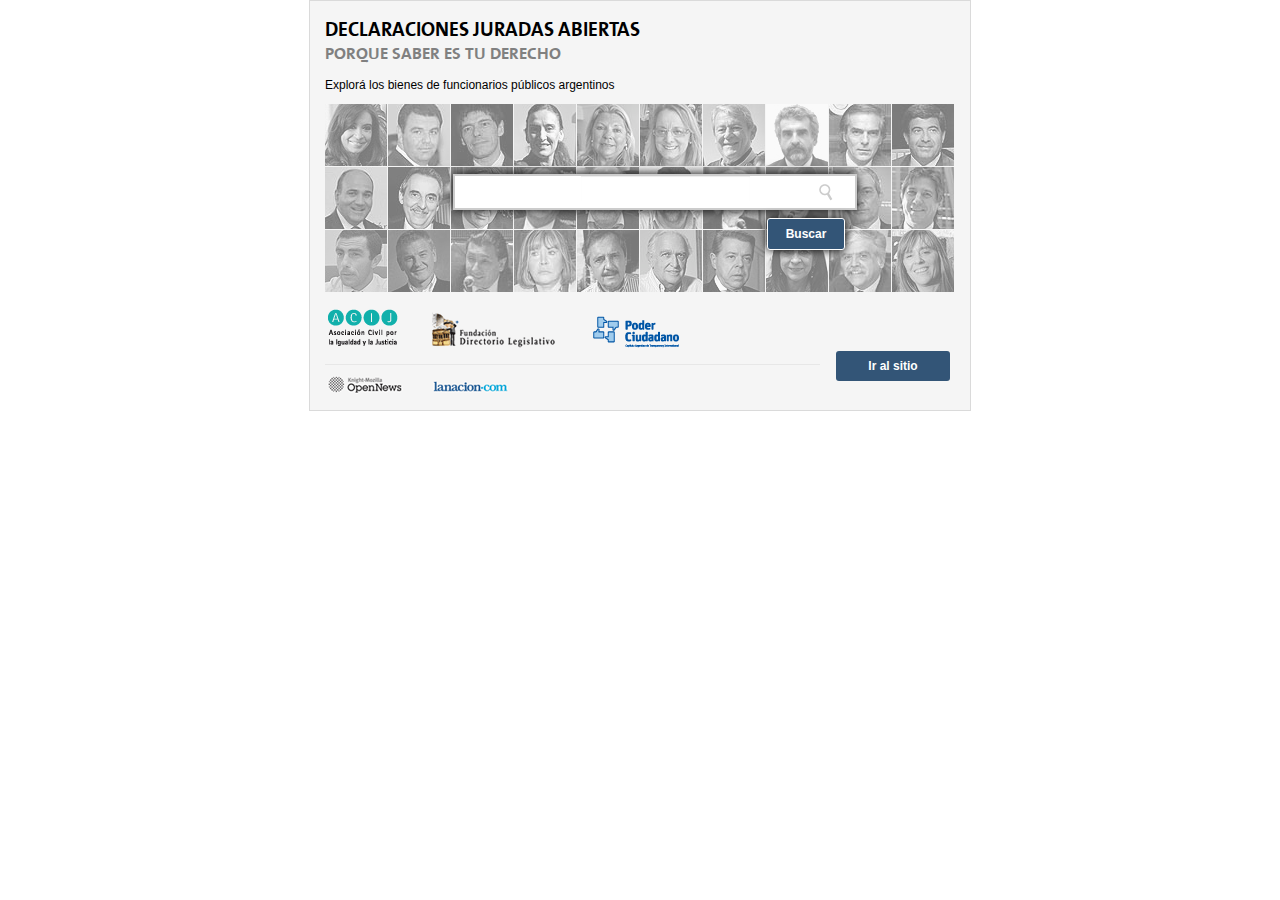
<file: index.html>
<html lang="es">
	<head>
		<meta charset="utf-8" />
		<title>DDJJ - lanacion.com</title>
		<meta name="author" content="gllana" />
		<meta name="viewport" content="width=device-width, initial-scale=1.0, user-scalable=no, minimum-scale=1.0, maximum-scale=1.0">

		<link rel="stylesheet" href="css/estilo2.css?v=3" type="text/css" />
		
		<script src="js/jquery.min.js"></script>
		<script type="text/javascript" src="js/typeahead.min.js"></script>
		<script type="text/javascript" src="js/jquery.nicescroll.min.js" ></script>
		
	</head>
	
		<!--[if lt IE 8]>
		<style>
			div.contenedor div.caja div.buscador{width:400px; height:32px; position:absolute; top:76px; left:112px; background:#fff; border:2px solid #ccc; box-shadow: 0px 0px 10px #000000;}
			div.contenedor div.caja div.buscador input{width:290px; height:25px; margin-left:10px; border:0px; font-family: "TheSans"; font-size: 15px; color:#B6B6B6;}
			div.contenedor div.caja div.buscador a{width:34px; height:25px; text-decoration:none; color:#888888; text-indent: -5000px; position:absolute; top:2px; left:360px; border-left:0px solid #DEDEDE; background:url(imgs/lupa.gif);}
			div.contenedor div.caja div.buscador a.btn{width:104px; height:20px;  border:1px solid #fff; line-height:1.7; padding:5px 5px; border-radius:3px; text-align:center; text-indent: 0px; box-shadow: 0px 0px 10px #000000; background:#335577; position:absolute; top:50px; left:142px; color:#fff; }
			div.contenedor div.caja div.buscador a.btn:hover{background:#e7e7e7; color:#335577;}
			
			
			div.contenedor div.logos a #lg1{display:inline}
			div.contenedor div.logos a #lg2{display:inline}
			div.contenedor div.logos a #lg3{display:inline}
			div.contenedor div.logos a #lg4{display:inline}
			div.contenedor div.logos a #lg5{display:inline}
		</style>

		<![endif]-->
		
		<script type="text/javascript">

		  var _gaq = _gaq || [];
		  _gaq.push(['_setAccount', 'UA-43038614-1']);
		  _gaq.push(['_trackPageview']);
		
		  (function() {
		    var ga = document.createElement('script'); ga.type = 'text/javascript'; ga.async = true;
		    ga.src = ('https:' == document.location.protocol ? 'https://ssl' : 'http://www') + '.google-analytics.com/ga.js';
		    var s = document.getElementsByTagName('script')[0]; s.parentNode.insertBefore(ga, s);
		  })();

		</script>

	<body>
		
		<div class="contenedor">
<!-- TIIULO -->
			<div class="titulos">
				<h1>DECLARACIONES JURADAS ABIERTAS</h1>
				<!--<h2>DE LOS TRES PODERES</h2>-->
				<h2>Porque saber es tu derecho</h2>
				<h3>Explorá los bienes de funcionarios públicos argentinos</h3>
			</div>
			
<!-- BUSCADOR -->
			<div class="caja">
				<div class="buscador">
					<input type="text" value="" placeholder="" name="text_buscar" id="str" >
					<a href="#" id="buscar_str" class="spt" target="_parent" onClick="_gaq.push(['_trackEvent', 'acu_ddjj', 'buscar_lupa', 'click']);">Buscar por texto</a>
					<a href="http://interactivos.lanacion.com.ar/declaraciones-juradas" target="_parent" id="buscar_str2" class="btn" onClick="_gaq.push(['_trackEvent', 'acu_ddjj', 'buscar_btn', 'click']);">Buscar</a>
				</div>
				
				<div class="fondo">
					<div class="foto"><img src="imgs/ejecutivo/cris.jpg" width="62" height="62"/></div>
					<div class="foto"><img src="imgs/judicial/lijo.jpg" width="62" height="62"/></div>
					<div class="foto"><img src="imgs/ejecutivo/Abalmedina.jpg" width="62" height="62"/></div>
					<div class="foto"><img src="imgs/legislativo/michetti.jpg" width="62" height="62"/></div>
					<div class="foto"><img src="imgs/legislativo/carrio.jpg" width="62" height="62"/></div>
					<div class="foto"><img src="imgs/ejecutivo/aliciak.jpg" width="62" height="62"/></div>
					<div class="foto"><img src="imgs/legislativo/kunkel.jpg" width="62" height="62"/></div>
					<div class="foto"><img src="imgs/ejecutivo/rossi.jpg" width="62" height="62"/></div>
					<div class="foto"><img src="imgs/judicial/hornos.jpg" width="62" height="62"/></div>
					<div class="foto"><img src="imgs/ejecutivo/echegaray.jpg" width="62" height="62"/></div>
					
					<div class="foto"><img src="imgs/ejecutivo/manzur.jpg" width="62" height="62"/></div>
					<div class="foto"><img src="imgs/ejecutivo/moreno.jpg" width="62" height="62"/></div>
					
					<div class="foto"><img src="imgs/legislativo/pichetto.jpg" width="62" height="62"/></div>
					<div class="foto"><img src="imgs/judicial/corral.jpg" width="62" height="62"/></div>
					<div class="foto"><img src="imgs/judicial/bonadio.jpg" width="62" height="62"/></div>
					<div class="foto"><img src="imgs/legislativo/lozano.jpg" width="62" height="62"/></div>
					<div class="foto"><img src="imgs/judicial/catucci.jpg" width="62" height="62"/></div>
					<div class="foto"><img src="imgs/judicial/ercolini.jpg" width="62" height="62"/></div>
					
					<div class="foto"><img src="imgs/ejecutivo/alak.jpg" width="62" height="62"/></div>
					<div class="foto"><img src="imgs/ejecutivo/boudou.jpg" width="62" height="62"/></div>
					
					<div class="foto"><img src="imgs/judicial/farah.jpg" width="62" height="62"/></div>
					<div class="foto"><img src="imgs/legislativo/narvaez.jpg" width="62" height="62"/></div>
					<div class="foto"><img src="imgs/judicial/freiler.jpg" width="62" height="62"/></div>
					<div class="foto"><img src="imgs/judicial/servini_cubria.jpg" width="62" height="62"/></div>
					<div class="foto"><img src="imgs/legislativo/alfonsin.jpg" width="62" height="62"/></div>
					<div class="foto"><img src="imgs/legislativo/lavedra.jpg" width="62" height="62"/></div>
					<div class="foto"><img src="imgs/judicial/oyarbide.jpg" width="62" height="62"/></div>
					<div class="foto"><img src="imgs/legislativo/conti.jpg" width="62" height="62"/></div>
					<div class="foto"><img src="imgs/ejecutivo/devido.jpg" width="62" height="62"/></div>
					<div class="foto"><img src="imgs/legislativo/ditullio.jpg" width="62" height="62"/></div>
				</div>
			</div>
<!-- LOGOS -->
			<div class="logos">
				<div class="linea"></div>
				<a href="http://acij.org.ar/" target="_blank" title="Asociación Civil por la Igualdad y la Justicia"><div id="lg1"></div></a>
				<a href="http://www.directoriolegislativo.org/" target="_blank" title="Fundación Directorio Legislativo"><div id="lg2"></div></a>
				<a href="http://poderciudadano.org/" target="_blank" title="Poder Ciudadano"><div id="lg3"></div></a>
				<a href="http://www.mozillaopennews.org/" target="_blank" title="Knight-Mozilla OpenNews"><div id="lg4"></div></a>
				<a href="http://www.lanacion.com/" target="_blank" title="Diario La Nación"><div id="lg5"></div></a>
			</div>
			
			<a href="http://interactivos.lanacion.com.ar/declaraciones-juradas/" target="_parent" class="btn" onClick="_gaq.push(['_trackEvent', 'acu_ddjj', 'iralsitio_btn', 'click']);">Ir al sitio</a>
		</div>
		
		<script>
		
		
			$(document).bind("ready", function(){
			
			
				
			  var input_str = $("input#str"),
			   buscar = $("a#buscar_str");
			   buscar2 = $("a#buscar_str2");
			  	$("input#str").typeahead([
						{
							name: 'personas',
						 	remote: "http://interactivos.lanacion.com.ar/declaraciones-juradas/data_personas?q=%QUERY",
						 	header: '<h3 class="league-name">Personas</h3>'
						}
					]);
				
				$(".tt-dropdown-menu").niceScroll({cursorwidth:"8px",cursorcolor:"#ccc",autohidemode:false});	
				 
				input_str.focus(function(){	// focus para el buscador x string
					input_str.keyup(function(event){ // enter key!
					    if(event.keyCode == 13){
							replace_href();
							buscar.click();
							buscar2.click();
					    } 
					});
				});
			
				buscar.click(function(){
					replace_href();
					return;
				});
				buscar2.click(function(){
					replace_href();
					return;
				});
				
				 				
				function replace_href(){
					buscar.attr("href", "http://interactivos.lanacion.com.ar/declaraciones-juradas/#str=" + input_str.val());
					buscar2.attr("href", "http://interactivos.lanacion.com.ar/declaraciones-juradas/#str=" + input_str.val());
				}
			});

		</script>
		
	</body>
</html>
</file>
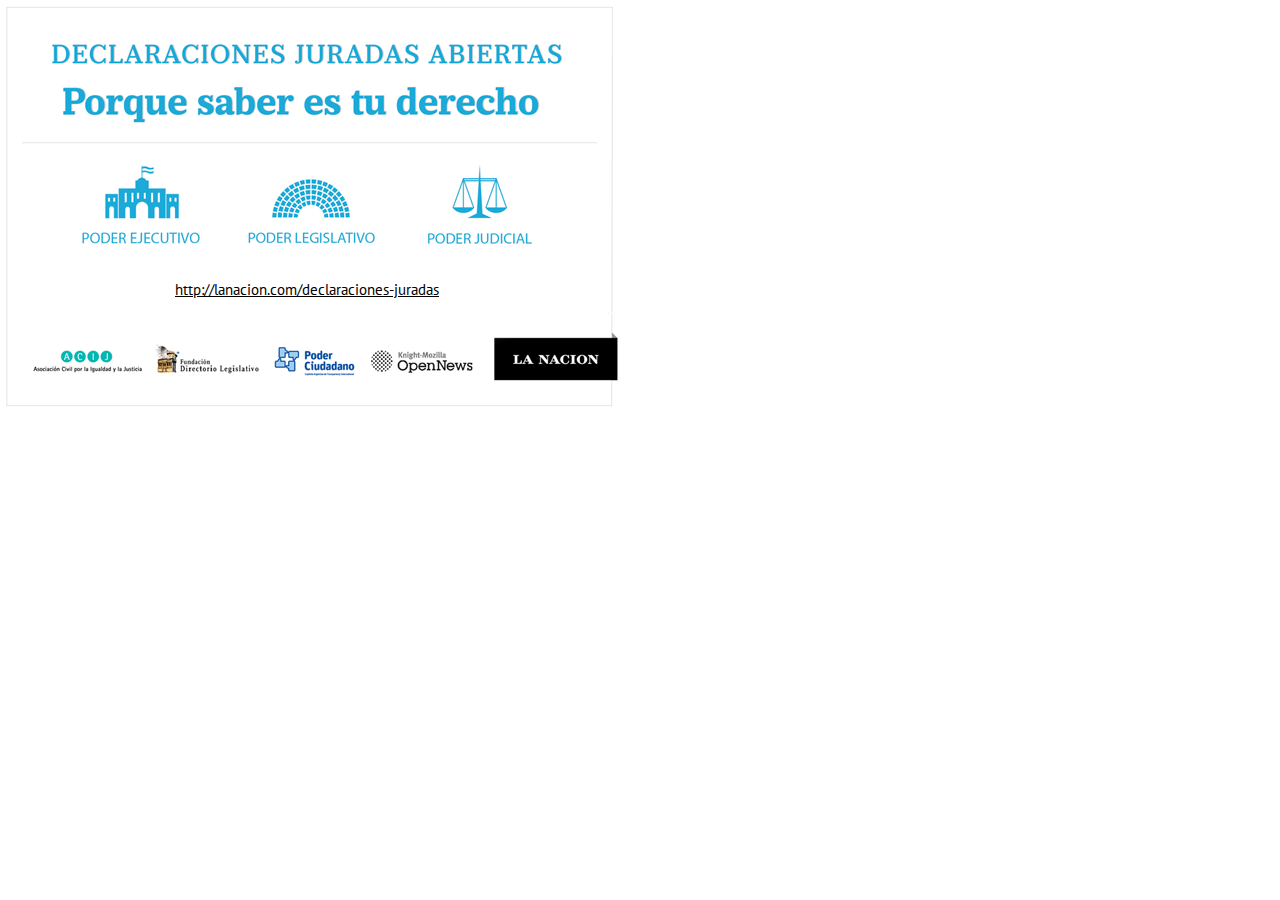
<file: banner/index.html>
<!DOCTYPE html PUBLIC "-//W3C//DTD HTML 4.01//EN"
"http://www.w3.org/TR/html4/strict.dtd">

<html xmlns="http://www.w3.org/1999/xhtml" lang="en">
	
	<head>
		<meta http-equiv="Content-Type" content="text/html; charset=utf-8" />
		<title>Declaraciones Juradas Abiertas - lanacion.com</title>
		<meta name="author" content="Gllana" />
		<!-- Date: 2013-09-27 -->
		
		<style>
			@import url(http://fonts.googleapis.com/css?family=PT+Sans:700);
			
			body{margin:0}
			a.ddjj{color:#000; font-size:15px; font-family:  'PT Sans', sans-serif;  position:absolute; top:280px; left:175px;}
			a.logo{width:75px; height:40px; display:inline-block; position:absolute; top:342px;}
		</style>
	
	</head>
	
	<body>
		<a class="logo" href="http://acij.org.ar/" target="_blank" style="left:50px;"></a>
		<a class="logo" href="http://www.directoriolegislativo.org/" target="_blank" style="left:170px;"></a>
		<a class="logo" href="http://poderciudadano.org/" target="_blank" style="left:278px;"></a>
		<a class="logo" href="http://www.mozillaopennews.org/" target="_blank" style="left:383px;"></a>
		<a class="logo" href="http://lanacion.com/" target="_blank" style="left:517px;"></a>

		<a class="ddjj" href="http://lanacion.com/declaraciones-juradas" target="_blank">http://lanacion.com/declaraciones-juradas</a>
		<img src="ddjj.gif" width="620" height="413" />
		
		
	</body>
	
</html>
</file>
<file: css/estilo2.css>
@charset "utf-8";
@font-face {
	font-family: "TheSans";
	src: url(font/TheSans_TT7_.eot);
	src: local("TheSans_TT7_"),
		   url(font/TheSans_TT7_.woff) format("woff"),
		   url(font/TheSans_TT7_.svg#TheSans_TT7_) format("svg");
	font-style: normal;
	font-weight: normal;
}

body {margin: 0 0; font-family:Arial, Helvetica, sans-serif; font-size:12px;}

/*////// HOME ACU //////////*/

div.contenedor {
  margin: 0 auto;
  width:100%;
  max-width:660px;
  height:auto; background:#f5f5f5; border:1px solid #dadada; position:relative; 
  z-index: 1
}
div.contenedor div.titulos{ margin-left:15px; }
div.contenedor div.titulos h1{margin-top:15px; font-family: "TheSans"; font-size: 20px; color:#000;  margin-bottom:-15 }
div.contenedor div.titulos h2{margin-top:15px; text-transform:uppercase; font-family: "TheSans"; font-size: 17px; color:#808080;}
div.contenedor div.titulos h3{margin-top:0; font-family:Arial, Helvetica, sans-serif; font-size: 12px; color:#000; font-weight:100 }

div.contenedor div.caja{ 
  width: 100%; height:190px; margin-left:15px; margin-top:10px; margin-bottom:10px; position:relative; overflow-x: hidden;
  text-align: center;
}
div.contenedor div.caja div.fondo{ 
  position:absolute; top:0px; left:0px; 
  width:630px;height:190px; 
  z-index:-1;
}
div.contenedor div.caja div.fondo div.foto{width:62px; height:62px; background:#fff; margin-right:1px; margin-bottom:1px; float:left; opacity:0.5; filter: alpha(opacity=50); }

div.contenedor div.caja div.buscador{
  width:100%; 
  max-width:400px; 
  height:32px; 
  /*position:absolute; top:76px; left:112px; */
  background:#fff; border:2px solid #ccc; box-shadow: 0px 0px 10px #000000;
  z-index:300;
  display: inline-block;
  position: relative;
  margin-top: 70px;

}
div.contenedor div.caja div.buscador input{ width:100%; height:25px; margin-left:10px; padding-top:5px; border:0px solid #fff; font-family:Arial, Helvetica, sans-serif; font-size: 12px; color:#000;}
div.contenedor div.caja div.buscador a{
  width:34px; height:25px; text-decoration:none; text-indent: -5000px; position:absolute; top:3px; right:10px; border-left:0px solid #DEDEDE; background:url(../imgs/lupa.gif);
}

div.contenedor div.caja div.buscador a.btn,
div.contenedor a.btn
{
  width:66px; height:20px; font-weight:bold;  
  border:1px solid #fff; line-height:1.7; 
  padding:5px 5px; border-radius:3px; text-align:center; 
  text-indent: 0px; box-shadow: 0px 0px 10px #000000; 
  background:#335577; position:absolute; 
  top:42px; left:auto;
  color:#fff; }
div.contenedor a.btn{
  width:104px; 
  top:350px; left:auto; 
  right:20px; 
  box-shadow: 0px 0px 0px #000000; border:0px; text-decoration:none;
}

div.contenedor div.caja div.buscador a.btn:hover,
div.contenedor a.btn:hover
{background:#e7e7e7; color:#335577; border:1px solid #ccc;}
	
div.contenedor div.logos{width:390px; 
  height:auto; 
  margin-left:15px; position:relative }
div.contenedor div.logos div.linea{width:495px; height:1px; font-size:1px; background:#e7e7e7; position:absolute; top:60px; left:0px; z-index:300px;}
div.contenedor div.logos a #lg1{width:80px; height:50px; cursor:pointer; margin-right:24px; background:url(../imgs/logos2.gif); display:inline-block; }
div.contenedor div.logos a #lg1:hover{opacity:0.8; filter: alpha(opacity=80);}
div.contenedor div.logos a #lg2{width:130px; height:50px; cursor:pointer; margin-right:24px; background:url(../imgs/logos2.gif); background-position: -110px 0px; display:inline-block; }
div.contenedor div.logos a #lg2:hover{opacity:0.8; filter: alpha(opacity=80);}
div.contenedor div.logos a #lg3{width:95px; height:50px; cursor:pointer; margin-right:24px; background:url(../imgs/logos2.gif); background-position: -260px 0px; display:inline-block;}
div.contenedor div.logos a #lg3:hover{opacity:0.8; filter: alpha(opacity=80);}
div.contenedor div.logos a #lg4{width:80px; height:50px; cursor:pointer; margin-right:24px; background:url(../imgs/logos2.gif); background-position: -430px 0px; display:inline-block;}
div.contenedor div.logos a #lg4:hover{opacity:0.8; filter: alpha(opacity=80);}
div.contenedor div.logos a #lg5{width:90px; height:50px; cursor:pointer; background:url(../imgs/logos2.gif); background-position: -520px 0px; display:inline-block;}
div.contenedor div.logos a #lg5:hover{opacity:0.8; filter: alpha(opacity=80);}

textarea:focus, input:focus{
    outline: 0;
}


.tt-dropdown-menu,
.gist {
  text-align: left;
} 

.typeahead {
  background-color: #fff;
}

.typeahead:focus {
  border: 2px solid #0097cf;
}

.tt-query {
  -webkit-box-shadow: inset 0 1px 1px rgba(0, 0, 0, 0.075);
     -moz-box-shadow: inset 0 1px 1px rgba(0, 0, 0, 0.075);
          box-shadow: inset 0 1px 1px rgba(0, 0, 0, 0.075);
}

.tt-hint {
  color: #999
}

.tt-dropdown-menu {
  width: 100%;
  height: 155px;
  overflow:auto;
  margin-top: 0px;
/*  padding: 8px 0;*/
  background-color: #fff;
  border: 1px solid #ccc;
  border: 1px solid rgba(0, 0, 0, 0.2);
  border-top: 0;
  /*-webkit-border-radius: 8px;
     -moz-border-radius: 8px;
          border-radius: 8px;*/
  -webkit-box-shadow: 0 5px 10px rgba(0,0,0,.2);
     -moz-box-shadow: 0 5px 10px rgba(0,0,0,.2);
          box-shadow: 0 5px 10px rgba(0,0,0,.2);
}
.tt-dropdown-menu h3,
.tt-suggestion {
  color: #0;
  padding: 3px 20px;
  font-size: 13px;
  line-height: 24px;
}
.tt-dropdown-menu h3 { color: #666; padding: 3px 10px; border-top: 1px solid #ccc; border-bottom: 1px solid #ccc; font-weight: bold}

.tt-suggestion.tt-is-under-cursor {
  color: #fff;
  background-color: #335577;
}

.tt-suggestion p {
  margin: 0;
}


@media (max-width: 660px) {
  div.contenedor div.caja div.buscador a#buscar_str2.btn {
    left: 50%;
    margin-left: -50px;
  }
}
</file>
